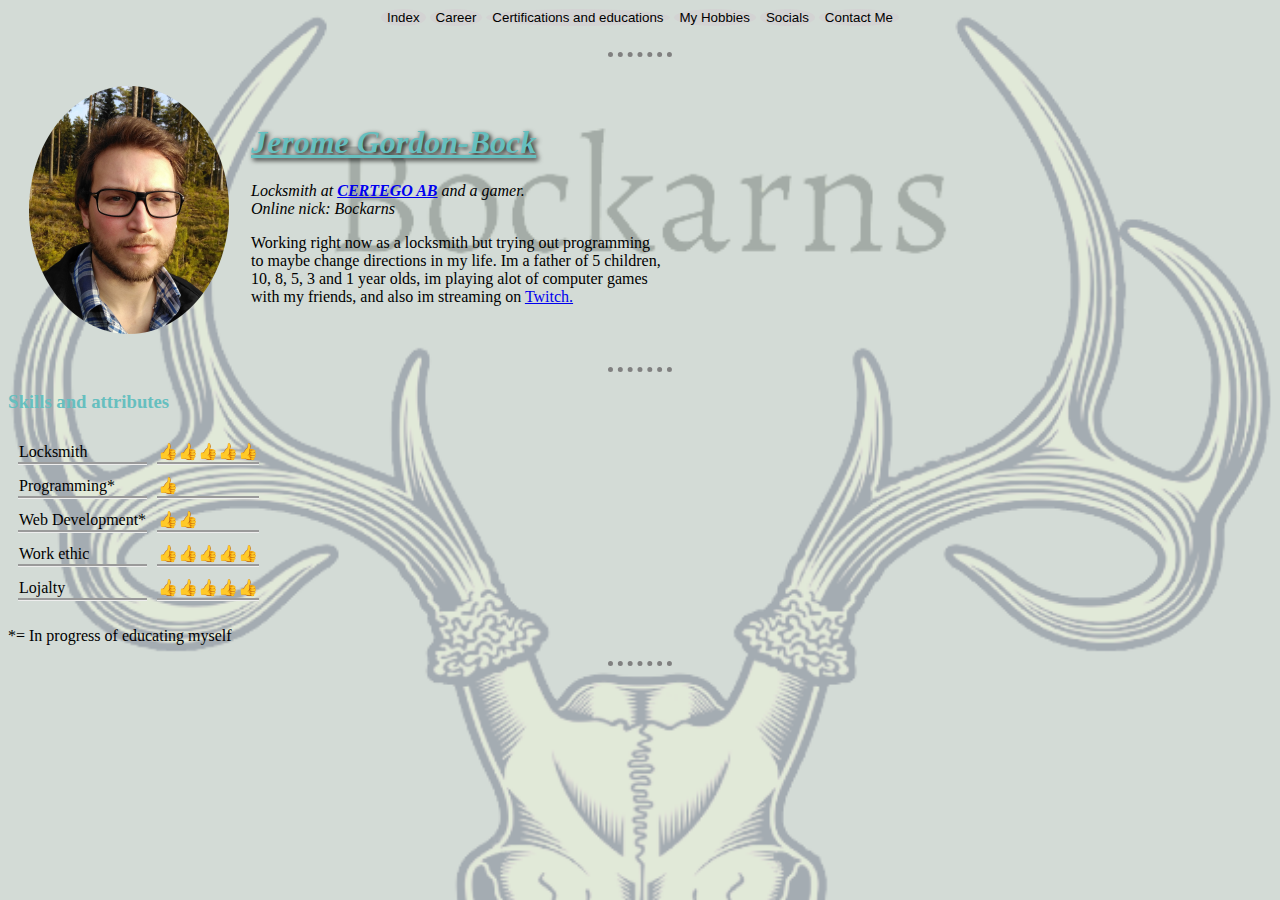
<file: index.html>
<!DOCTYPE html>
<html lang="en" dir="ltr">

<head>
  <meta charset="utf-8">
  <meta name="viewport" content="width=device-width, initial-scale=1">
  <title>Bockarns Personal Site</title>
  <link rel="stylesheet" href="CSS/styles.css">
</head>

<body>
  <div class="buttons">

  <a href="index.html"><button type="button" name="Index">Index</button></a>
  <a href="Career.html"><button type="button" name="button">Career</button></a>
  <a href="Certificate-educations.html"><button type="button" name="button">Certifications and educations</button></a>
  <a href="Hobbies.html"><button type="button" name="button">My Hobbies</button></a>
  <a href="Socials-gaming.html"><button type="button" name="button">Socials</button></a>
  <a href="contact-me.html"><button type="button" name="button">Contact Me</button></a>

</div><br>

  <hr>
  <table cellspacing="20">
    <tr>
      <td class="Hi"><img src="images/Jerome.png" alt="Bockarns profile picture"></td>
      <td class="Hi">
        <h1>Jerome Gordon-Bock</h1>
        <p><em>Locksmith at <strong><a href="https://www.certego.se/sv/site/certegose/">CERTEGO AB</a></strong> and a gamer.<br>
            Online nick: Bockarns</em></p>
        <p>Working right now as a locksmith but trying out programming <br>to maybe change directions in my life.
          Im a father of 5 children, <br>10, 8, 5, 3 and 1 year olds, im playing alot of computer games <br>with my friends,
          and also im streaming on <a href="https://www.twitch.tv/bockarns">Twitch.</a></p>
      </td>
    </tr>
  </table>
  <hr>

  <h3 class="h3shadow">Skills and attributes</h3>

  <table cellspacing="10">
    <tr>
      <td>Locksmith</td>
      <td>👍👍👍👍👍</td>
    </tr>
    <tr>
      <td>Programming* </td>
      <td> 👍</td>
    </tr>
    <tr>
      <td>Web Development* </td>
      <td> 👍👍</td>
    </tr>
    <tr>
      <td>Work ethic</td>
      <td>👍👍👍👍👍</td>
    </tr>
    <tr>
      <td>Lojalty </td>
      <td>👍👍👍👍👍 </td>
    </tr>
  </table>
  <p>*= In progress of educating myself</p>


  <hr>


</body>

</html>
</file>
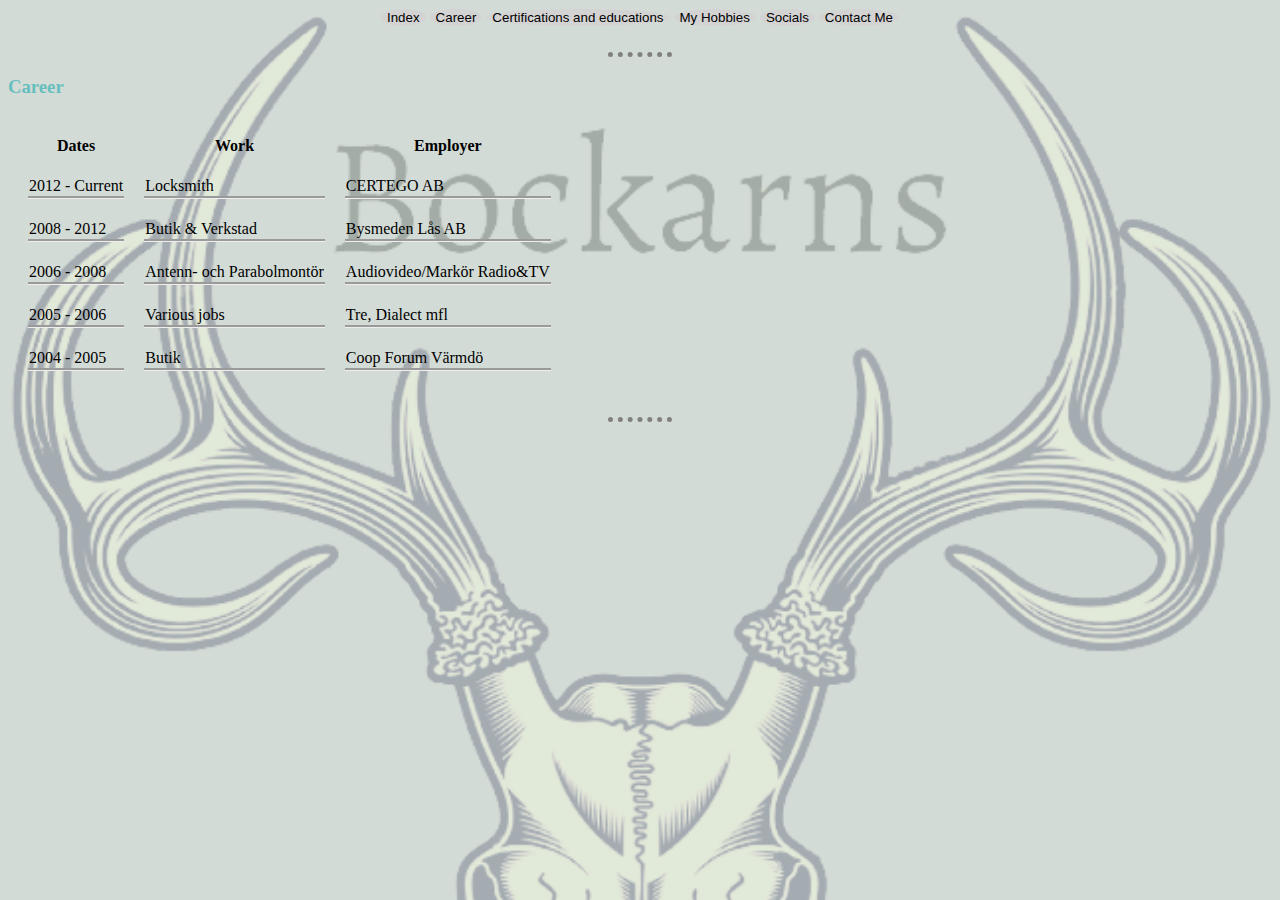
<file: Career.html>
<!DOCTYPE html>
<html lang="en" dir="ltr">
  <head>
    <meta charset="utf-8">
    <meta name="viewport" content="width=device-width, initial-scale=1">
    <title>Bockarns Career</title>
    <link rel="stylesheet" href="CSS/styles.css">
  </head>
  <body>

    <div class="buttons">

    <a href="index.html"><button type="button" name="Index">Index</button></a>
    <a href="Career.html"><button type="button" name="button">Career</button></a>
    <a href="Certificate-educations.html"><button type="button" name="button">Certifications and educations</button></a>
    <a href="Hobbies.html"><button type="button" name="button">My Hobbies</button></a>
    <a href="Socials-gaming.html"><button type="button" name="button">Socials</button></a>
    <a href="contact-me.html"><button type="button" name="button">Contact Me</button></a>

  </div><br>

    <hr>

    <h3>Career</h3>
  <table cellspacing="20">
    <thead>
      <tr>
        <th>Dates</th>
        <th>Work</th>
        <th>Employer</th>
      </tr>
    </thead>
    <tbody>
      <tr>
        <td>2012 - Current</td>
        <td>Locksmith</td>
        <td>CERTEGO AB</td>
      </tr>
      <tr>
        <td>2008 - 2012</td>
        <td>Butik & Verkstad</td>
        <td>Bysmeden Lås AB</td>
      </tr>
      <tr>
        <td>2006 - 2008</td>
        <td>Antenn- och Parabolmontör</td>
        <td>Audiovideo/Markör Radio&TV</td>
      </tr>
      <tr>
        <td>2005 - 2006</td>
        <td>Various jobs</td>
        <td>Tre, Dialect mfl</td>
      </tr>
      <tr>
        <td>2004 - 2005</td>
        <td>Butik</td>
        <td>Coop Forum Värmdö</td>
      </tr>

    </tbody>
    <tfoot>

    </tfoot>

  </table><br>
    <hr>
  </body>
</html>
</file>
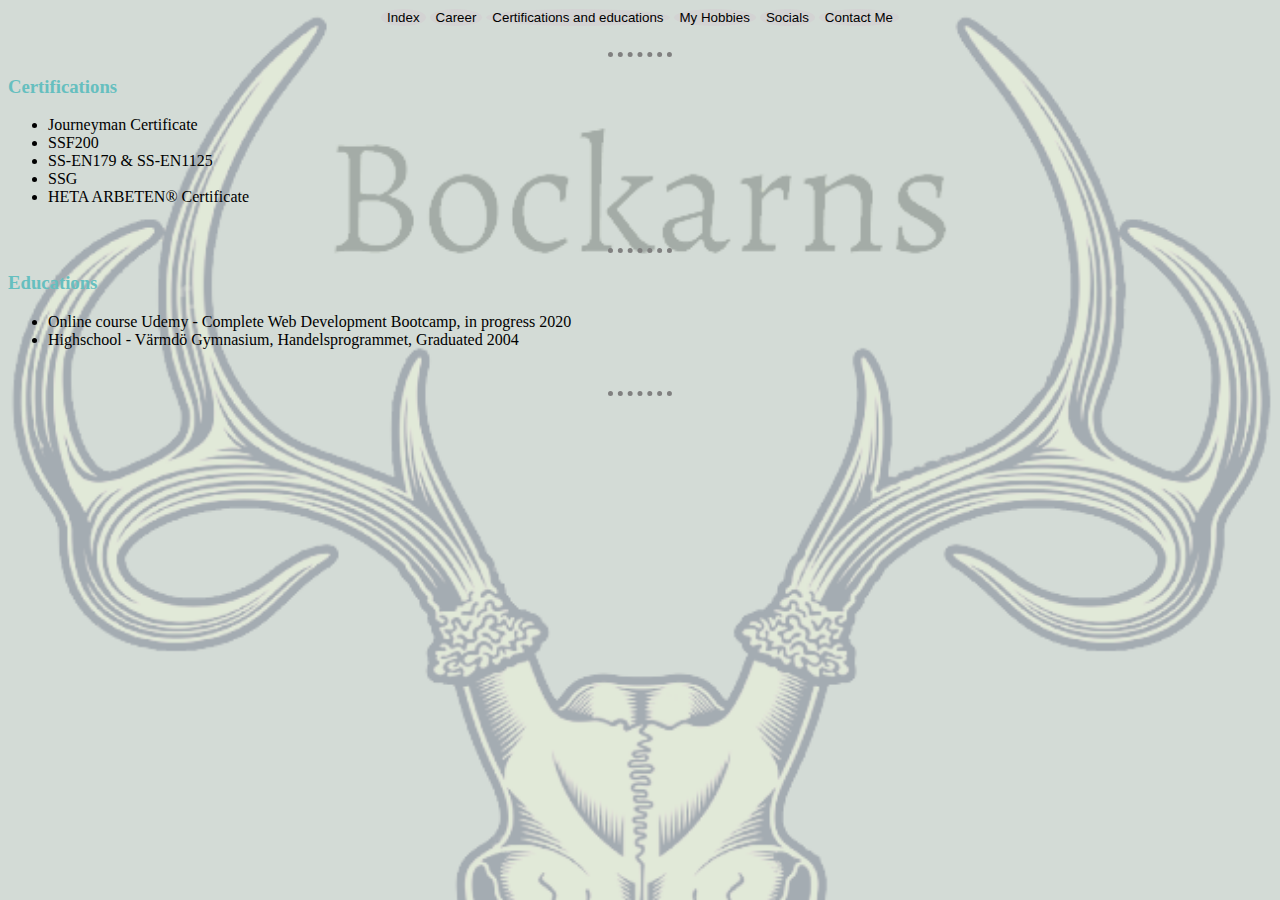
<file: Certificate-educations.html>
<!DOCTYPE html>
<html lang="en" dir="ltr">
  <head>
    <meta charset="utf-8">
    <meta name="viewport" content="width=device-width, initial-scale=1">
    <title>Bockarns Certifications and Educations</title>
    <link rel="stylesheet" href="CSS/styles.css">
  </head>
  <body>
    <div class="buttons">

    <a href="index.html"><button type="button" name="Index">Index</button></a>
    <a href="Career.html"><button type="button" name="button">Career</button></a>
    <a href="Certificate-educations.html"><button type="button" name="button">Certifications and educations</button></a>
    <a href="Hobbies.html"><button type="button" name="button">My Hobbies</button></a>
    <a href="Socials-gaming.html"><button type="button" name="button">Socials</button></a>
    <a href="contact-me.html"><button type="button" name="button">Contact Me</button></a>

  </div><br>

    <hr>

    <h3>Certifications</h3>
    <ul>
      <li>Journeyman Certificate</li>
      <li>SSF200</li>
      <li>SS-EN179 & SS-EN1125</li>
      <li>SSG</li>
      <li>HETA ARBETEN® Certificate</li>
    </ul><br>

    <hr>

    <h3>Educations</h3>
    <ul>
      <li>Online course Udemy - Complete Web Development Bootcamp, in progress 2020</li>
      <li>Highschool - Värmdö Gymnasium, Handelsprogrammet, Graduated 2004</li>
    </ul><br>

      <hr>

  </body>
</html>
</file>
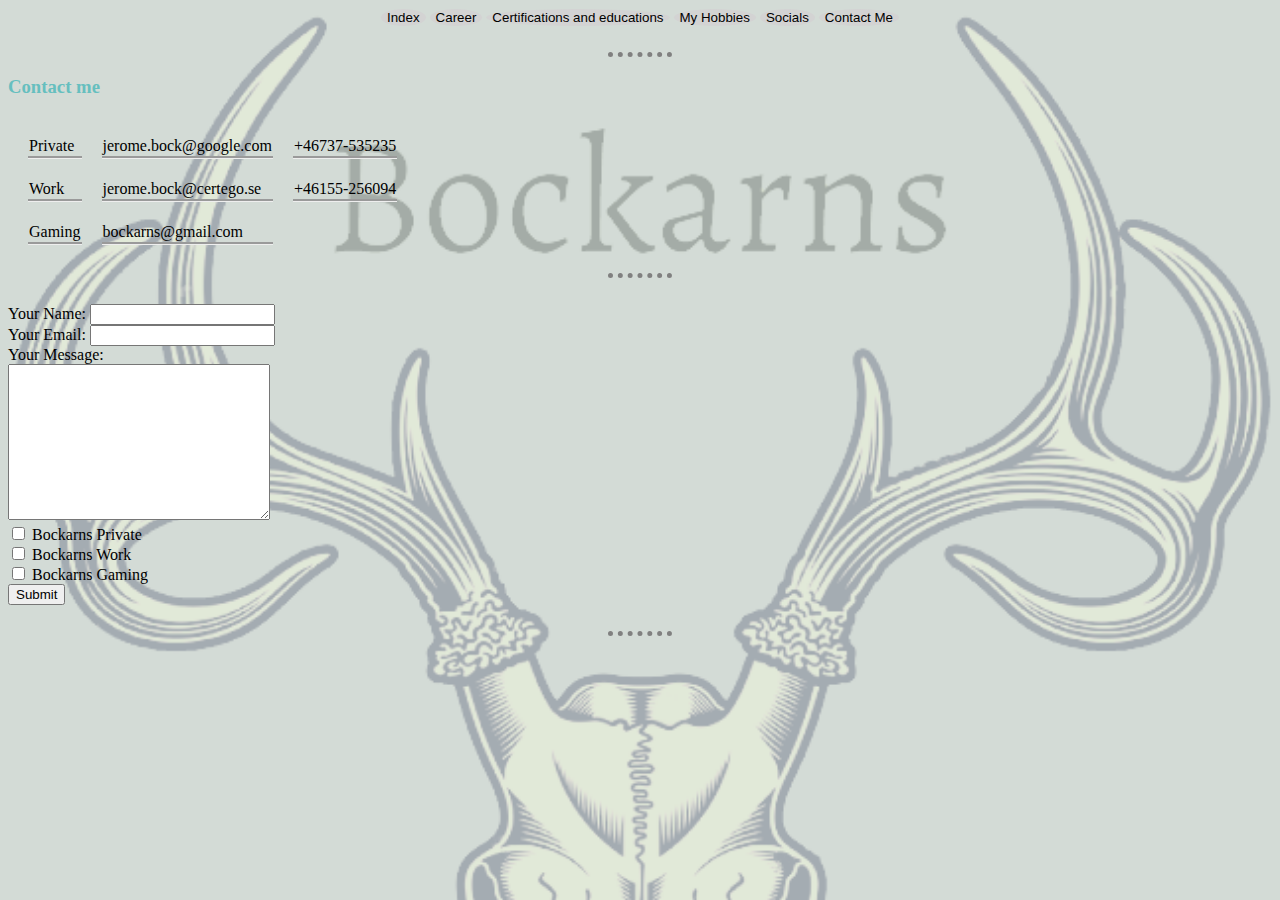
<file: Contact-me.html>
<!DOCTYPE html>
<html lang="en" dir="ltr">
  <head>
    <meta charset="utf-8">
    <meta name="viewport" content="width=device-width, initial-scale=1">
    <title>Contact me</title>
    <link rel="stylesheet" href="CSS/styles.css">
  </head>
  <body>
    <div class="buttons">

    <a href="index.html"><button type="button" name="Index">Index</button></a>
    <a href="Career.html"><button type="button" name="button">Career</button></a>
    <a href="Certificate-educations.html"><button type="button" name="button">Certifications and educations</button></a>
    <a href="Hobbies.html"><button type="button" name="button">My Hobbies</button></a>
    <a href="Socials-gaming.html"><button type="button" name="button">Socials</button></a>
    <a href="contact-me.html"><button type="button" name="button">Contact Me</button></a>

  </div><br>

    <hr>

    <h3>Contact me</h3>
    <table cellspacing="20">
      <tbody>
        <tr>
          <td>Private</td>
          <td>jerome.bock@google.com</td>
          <td>+46737-535235</td>
        </tr>
        <tr>
          <td>Work</td>
          <td>jerome.bock@certego.se</td>
          <td>+46155-256094</td>
        </tr>
        <tr>
          <td>Gaming </td>
          <td>bockarns@gmail.com</td>
          </tr>
      </tbody>
    </table>
    <hr><br>
    <form action="mailto:info@bockarns.com" method="post" enctype="text/plain">
      <label for="">Your Name:</label>
      <input type="text" name="yourNAME" value=""><br>
      <label for="">Your Email:</label>
      <input type="email" name="yourEMAIL" value=""><br>
      <label for="">Your Message:</label><br>
      <textarea name="yourMESSAGE" rows="10" cols="30"></textarea><br>

      <input type="checkbox" name="Bockarns Private" value="">
      <label for="">Bockarns Private</label><br>

      <input type="checkbox" name="Bockarns Work" value="">
      <label for="">Bockarns Work</label><br>

      <input type="checkbox" name="Bockarns Gaming" value="">
      <label for="">Bockarns Gaming</label><br>
      <input type="submit" name="">
    </form><br>

      <hr><br>
  </body>
</html>
</file>
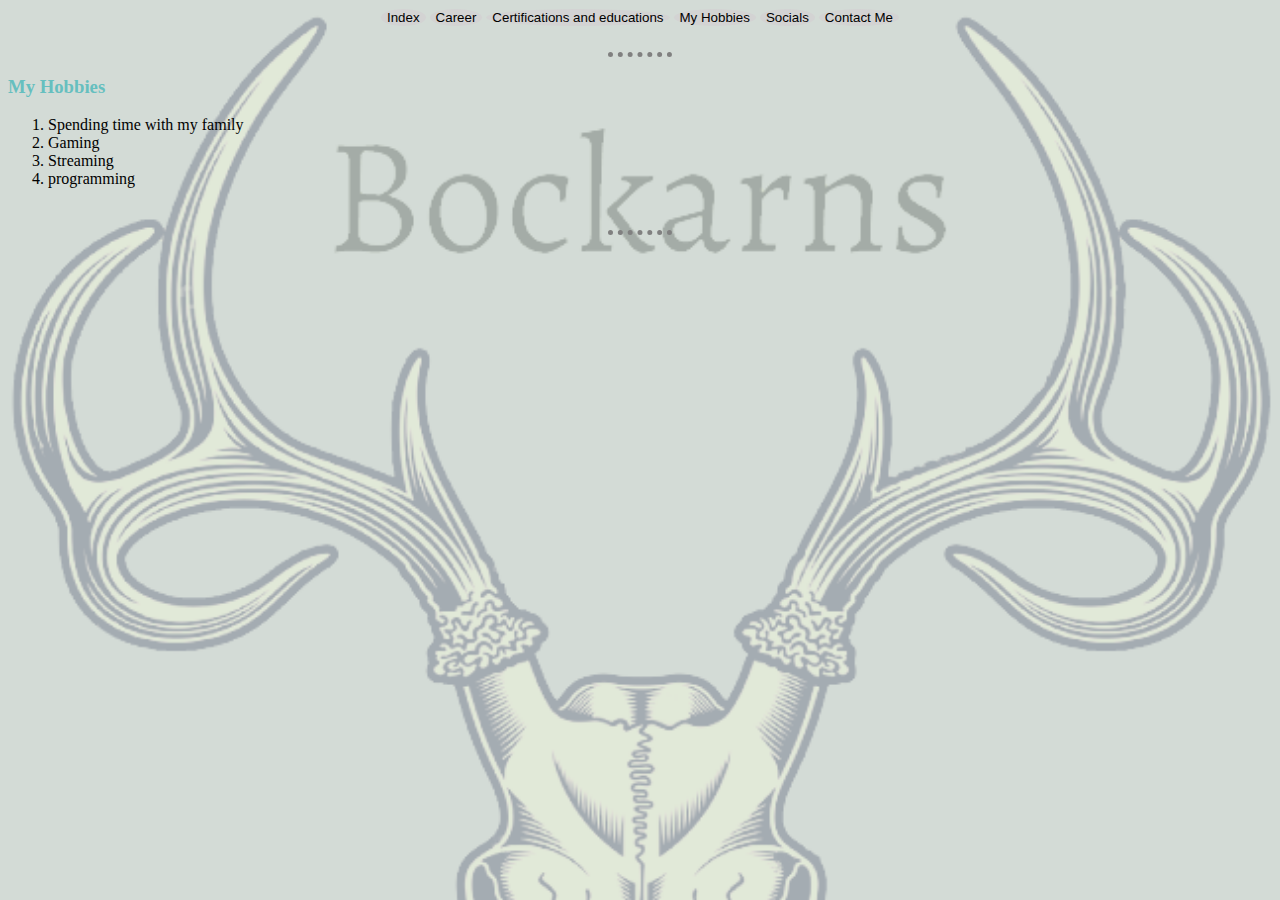
<file: Hobbies.html>
<!DOCTYPE html>
<html lang="en" dir="ltr">
  <head>
    <meta charset="utf-8">
    <meta name="viewport" content="width=device-width, initial-scale=1">
    <title>Bockarns Hobbies</title>
    <link rel="stylesheet" href="CSS/styles.css">
  </head>
  <body>
    <div class="buttons">

    <a href="index.html"><button type="button" name="Index">Index</button></a>
    <a href="Career.html"><button type="button" name="button">Career</button></a>
    <a href="Certificate-educations.html"><button type="button" name="button">Certifications and educations</button></a>
    <a href="Hobbies.html"><button type="button" name="button">My Hobbies</button></a>
    <a href="Socials-gaming.html"><button type="button" name="button">Socials</button></a>
    <a href="contact-me.html"><button type="button" name="button">Contact Me</button></a>

  </div><br>

    <hr>

    <h3>My Hobbies</h3>
    <ol>
      <li>Spending time with my family</li>
      <li>Gaming</li>
      <li>Streaming</li>
      <li>programming</li>
    </ol><br>

      <hr><br>

  </body>
</html>
</file>
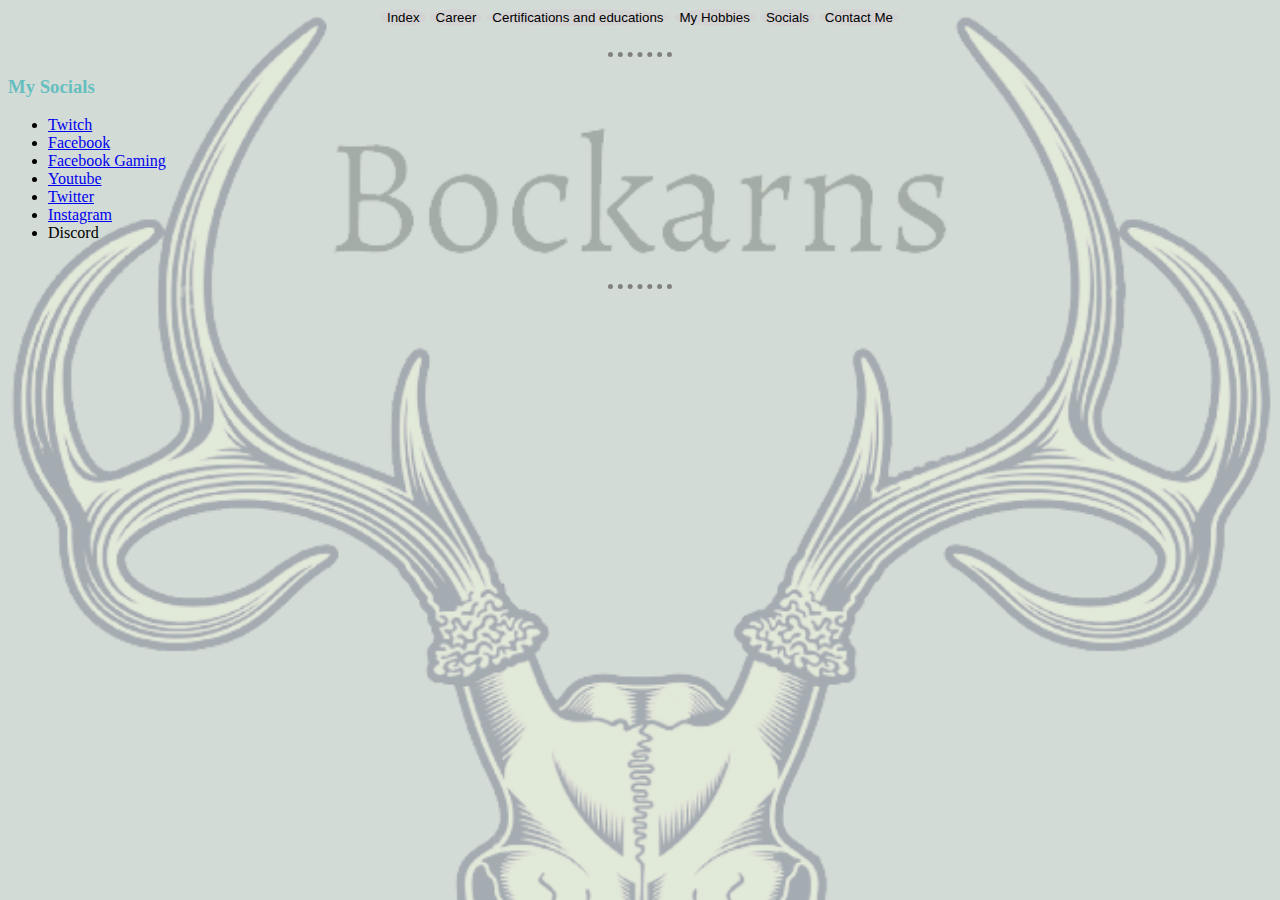
<file: Socials-gaming.html>
<!DOCTYPE html>
<html lang="en" dir="ltr">
  <head>
    <meta charset="utf-8">
    <meta name="viewport" content="width=device-width, initial-scale=1">
    <title>Bockarns Socials</title>
    <link rel="stylesheet" href="CSS/styles.css">
  </head>
  <body>
    <div class="buttons">

    <a href="index.html"><button type="button" name="Index">Index</button></a>
    <a href="Career.html"><button type="button" name="button">Career</button></a>
    <a href="Certificate-educations.html"><button type="button" name="button">Certifications and educations</button></a>
    <a href="Hobbies.html"><button type="button" name="button">My Hobbies</button></a>
    <a href="Socials-gaming.html"><button type="button" name="button">Socials</button></a>
    <a href="contact-me.html"><button type="button" name="button">Contact Me</button></a>

  </div><br>

    <hr>

    <h3>My Socials</h3>
      <ul>
      <li><a href="https://www.twitch.tv/bockarns">Twitch</a></li>
      <li><a href="https://www.facebook.com/Bockarns/">Facebook</a></li>
      <li><a href="https://www.facebook.com/gaming/bockarns">Facebook Gaming</a></li>
      <li><a href="https://www.youtube.com/channel/UCac5o8ZFTvlSGGP0H7kavdA?view_as=subscriber">Youtube</a></li>
      <li><a href="https://twitter.com/bockarns">Twitter</a></li>
      <li><a href="https://www.instagram.com/bockarns/?hl=sv">Instagram</a></li>
      <li>Discord</li>
    </ul><br>

      <hr>
  </body>
</html>
</file>
<file: CSS/styles.css>
/*********************TAG SELECTOR***************************/
 body {
    background-image: url("Bakgrund.png");
    background-position: top;
    background-repeat: no-repeat;
    background-attachment: fixed;
    background-size: cover;
    background-color: #d9e4dd;
  }

  button{
    border-style: none;
    border-radius: 50%;
    background-color: lightgray;
    text-align: center;
  }
  button:hover{
        background-color: gray;
    text-decoration: underline;
  }

  h1 {
    color: #66BFBF;
    font-style: italic;
    text-decoration: underline;
    text-shadow: 2px 2px 5px black;
  }
  h3{
    color: #66BFBF;
  }

  hr {
    border-style: dotted none none;
    border-color: grey;
    border-width: 5px;
    width: 5%;
  }

  img{
    object-fit: scale-down; max-width: 100%
  }
  td{
    border-bottom-style:groove;
  }

/*********************CLASS SELECTOR***************************/

  .buttons{
    text-align: center;
  }
  .button:hover{
    text-decoration: underline;
  }
  .Hi{
    border-style: none;
  }
</file>
